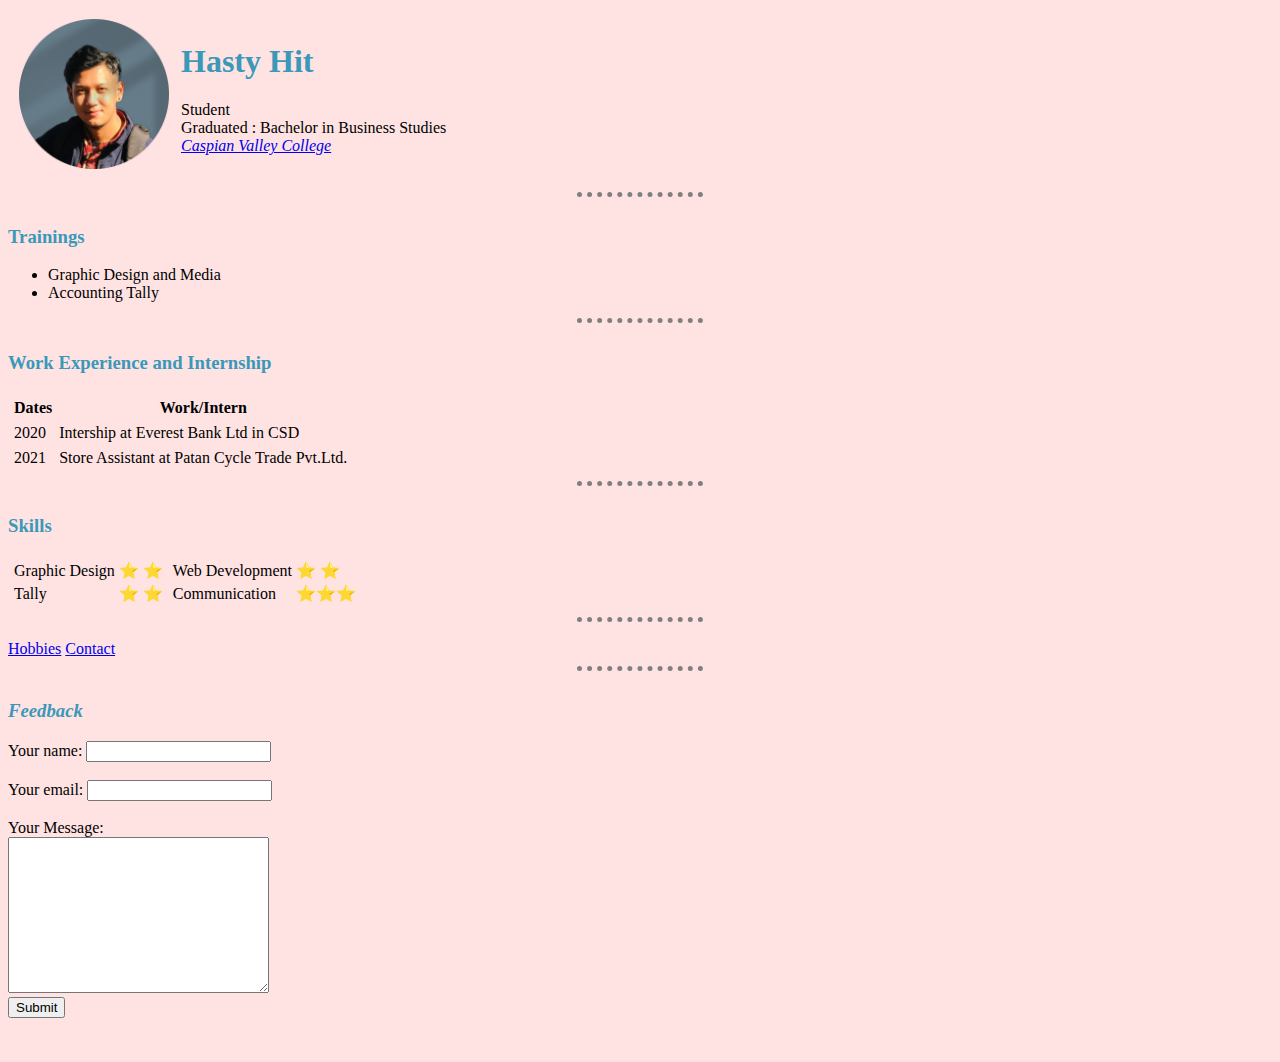
<file: index.html>
<!DOCTYPE html>
<html lang="en">
<head>
    <meta charset="UTF-8">
    <meta http-equiv="X-UA-Compatible" content="IE=edge">
    <meta name="viewport" content="width=device-width, initial-scale=1.0">
    <title>CV</title>
    <link rel="stylesheet" href="styles.css">
</head>
<body>
    <table cellspacing="10px">
        <tr>
            <td><img src="img/profile-pic.png" width="150px" alt="profile picture"></td>
            <td><h1>Hasty Hit</h1>
                <p>Student <br>
                Graduated : Bachelor in Business Studies <br>
                <a href="https://caspian.edu.np/"><em>Caspian Valley College</em></a></p></td>
        </tr>
    </table>
    <hr size="2px" noshade="">
    <h3>Trainings</h3>
    <ul>
        <li>Graphic Design and Media</li>
        <li>Accounting Tally</li>
    </ul>
    <hr size="2px" noshade="">
    <h3>Work Experience and Internship</h3>
    <table cellspacing="5px">
        <th>
            Dates
        </th>
        <th>
            Work/Intern
        </th>
        <tr>
            <td>2020</td>
            <td>Intership at Everest Bank Ltd in CSD</td>
        </tr>

        <tr>
            <td>2021</td>
            <td>Store Assistant at Patan Cycle Trade Pvt.Ltd.</td>
        </tr>
    </table>
    <hr size="2px" noshade="">
    <h3>Skills</h3>
    <table>
        <tr>
            <td>
                <table>
                    <tr>
                        <td>Graphic Design</td>
                        <td>⭐ ⭐ </td>
                    </tr>
                    <tr>
                        <td>Tally</td>
                        <td>⭐ ⭐ </td>
                    </tr>
                </table>
            </td>
            <td>
                <table>
                    <tr>
                        <td>Web Development</td>
                        <td>⭐ ⭐ </td>
                    </tr>
                    <tr>
                        <td>Communication</td>
                        <td>⭐⭐⭐</td>
                    </tr>
                </table>
            </td>
        </tr>
    </table>
    <hr size="2px" noshade="">
    <a href="hobbies.html">Hobbies</a>
    <a href="contact.html">Contact</a>
    <hr size="2px" noshade="">
    <h3><em>Feedback</em></h3>
    <form class=""  action="" method="post" >
        <label for="name">Your name:</label>
        <input type="text" name="name" value="" required> <br>
        <br>
        <label for="email">Your email:</label>
        <input type="email" name="email" value="" required> <br>
        <br>
        <label for="message">Your Message:</label> <br>
        <textarea name="message" id="messsage" cols="30" rows="10"></textarea> <br>
        <input type="submit">
    </form>
    <br>
    <br>
</body>
</html>
</file>
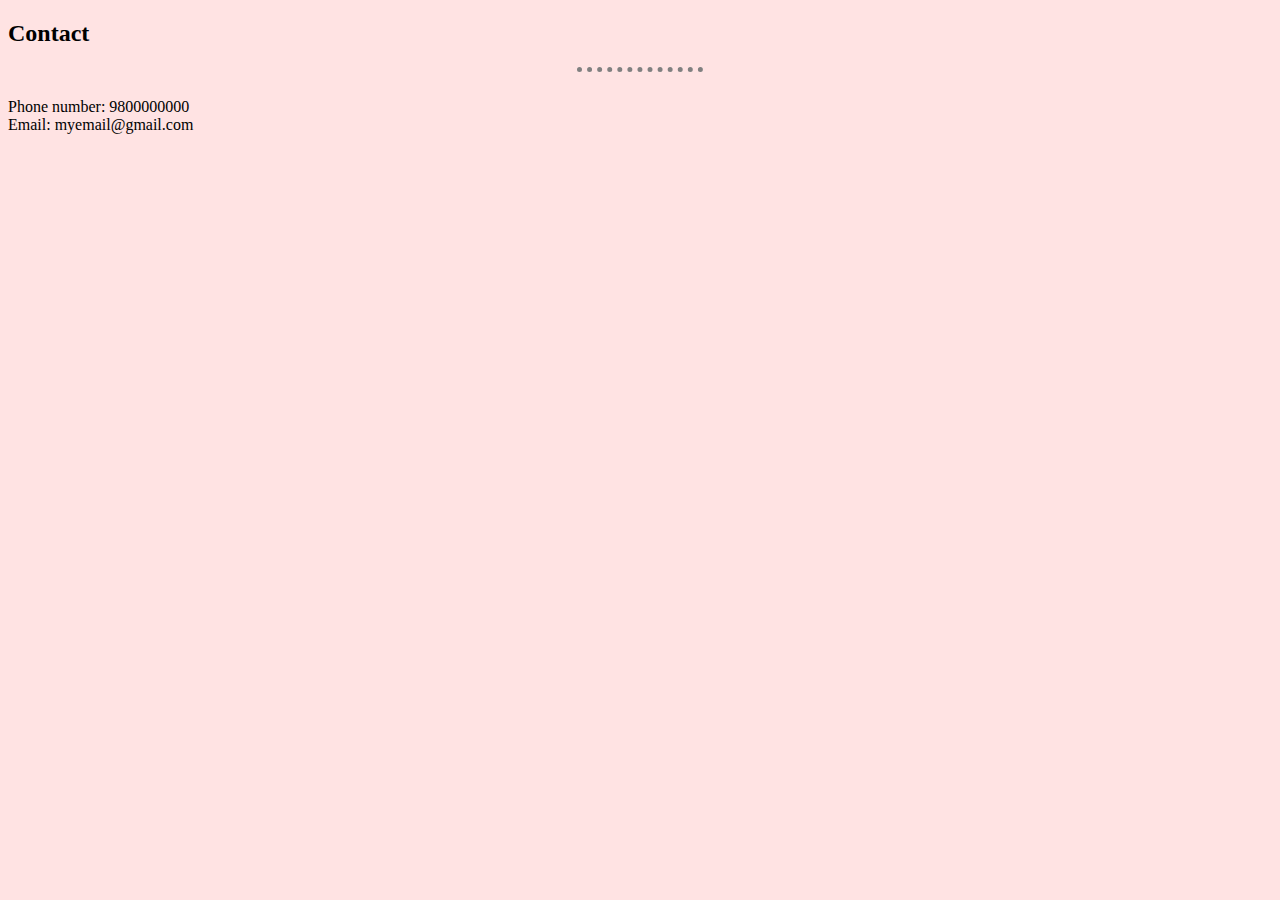
<file: contact.html>
<!DOCTYPE html>
<html lang="en">
<head>
    <meta charset="UTF-8">
    <meta http-equiv="X-UA-Compatible" content="IE=edge">
    <meta name="viewport" content="width=device-width, initial-scale=1.0">
    <title>Document</title>
    <link rel="stylesheet" href="styles.css">
</head>
<body>
    <h2>Contact</h2>
    <hr>
    <p>Phone number: 9800000000 <br>
        Email: myemail@gmail.com</p>

</body>
</html>
</file>
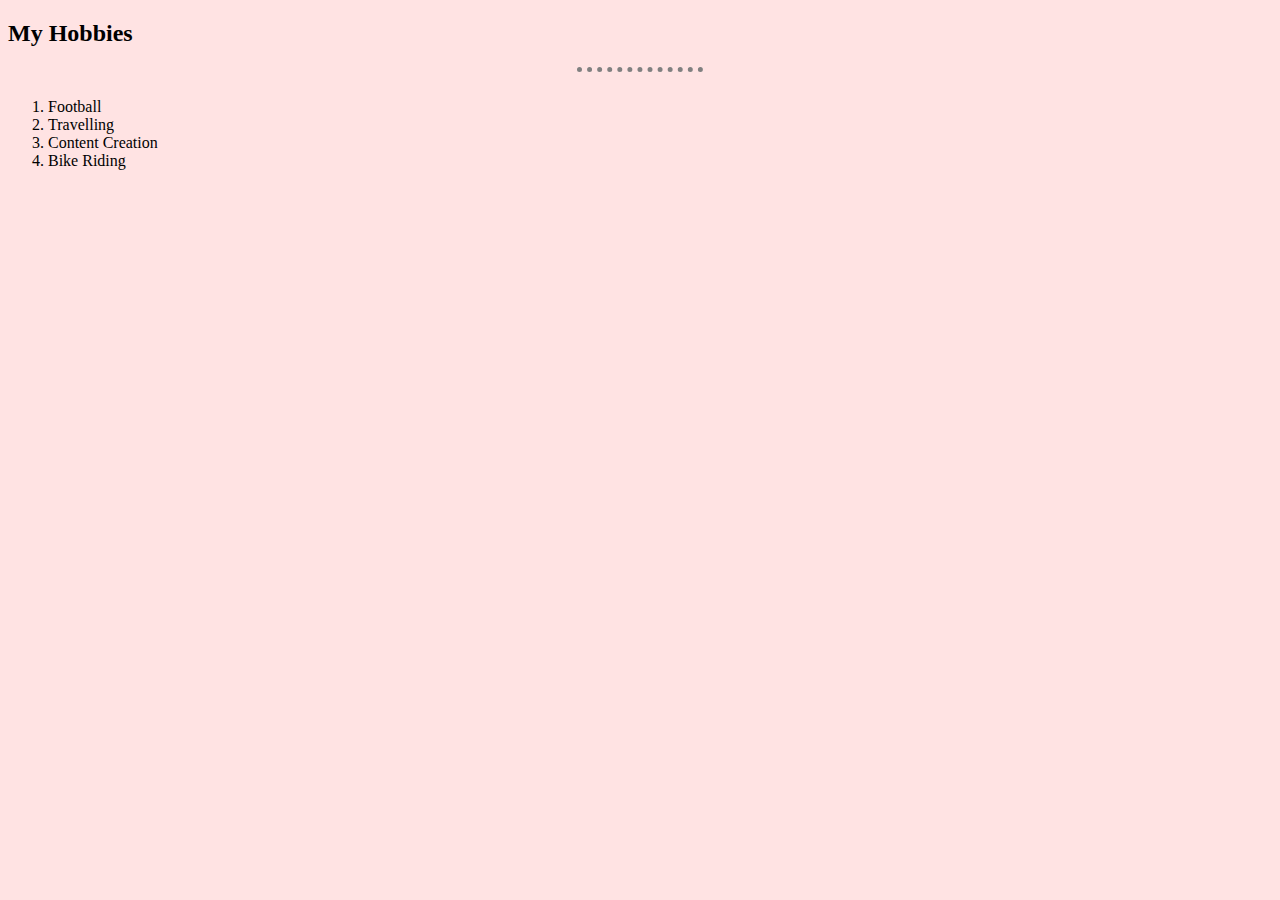
<file: hobbies.html>
<!DOCTYPE html>
<html lang="en">
<head>
    <meta charset="UTF-8">
    <meta http-equiv="X-UA-Compatible" content="IE=edge">
    <meta name="viewport" content="width=device-width, initial-scale=1.0">
    <title>Document</title>
    <link rel="stylesheet" href="styles.css">
</head>
<body>
    <h2>My Hobbies</h2>
    <hr>
    <ol>
        <li>Football</li>
        <li>Travelling</li>
        <li>Content Creation</li>
        <li>Bike Riding</li>
    </ol>
    
</body>
</html>
</file>
<file: styles.css>
body {
    background-color: #FFE3E3;
}

hr {
    border-style: none;
    border-top-style: dotted;
    border-color: grey;
    border-width: 5px;
    width: 10%;
    height: 10px;
    background-color:#FFE3E3;
} 

h1, h3 {
    color: #3A98B9;
}
</file>
